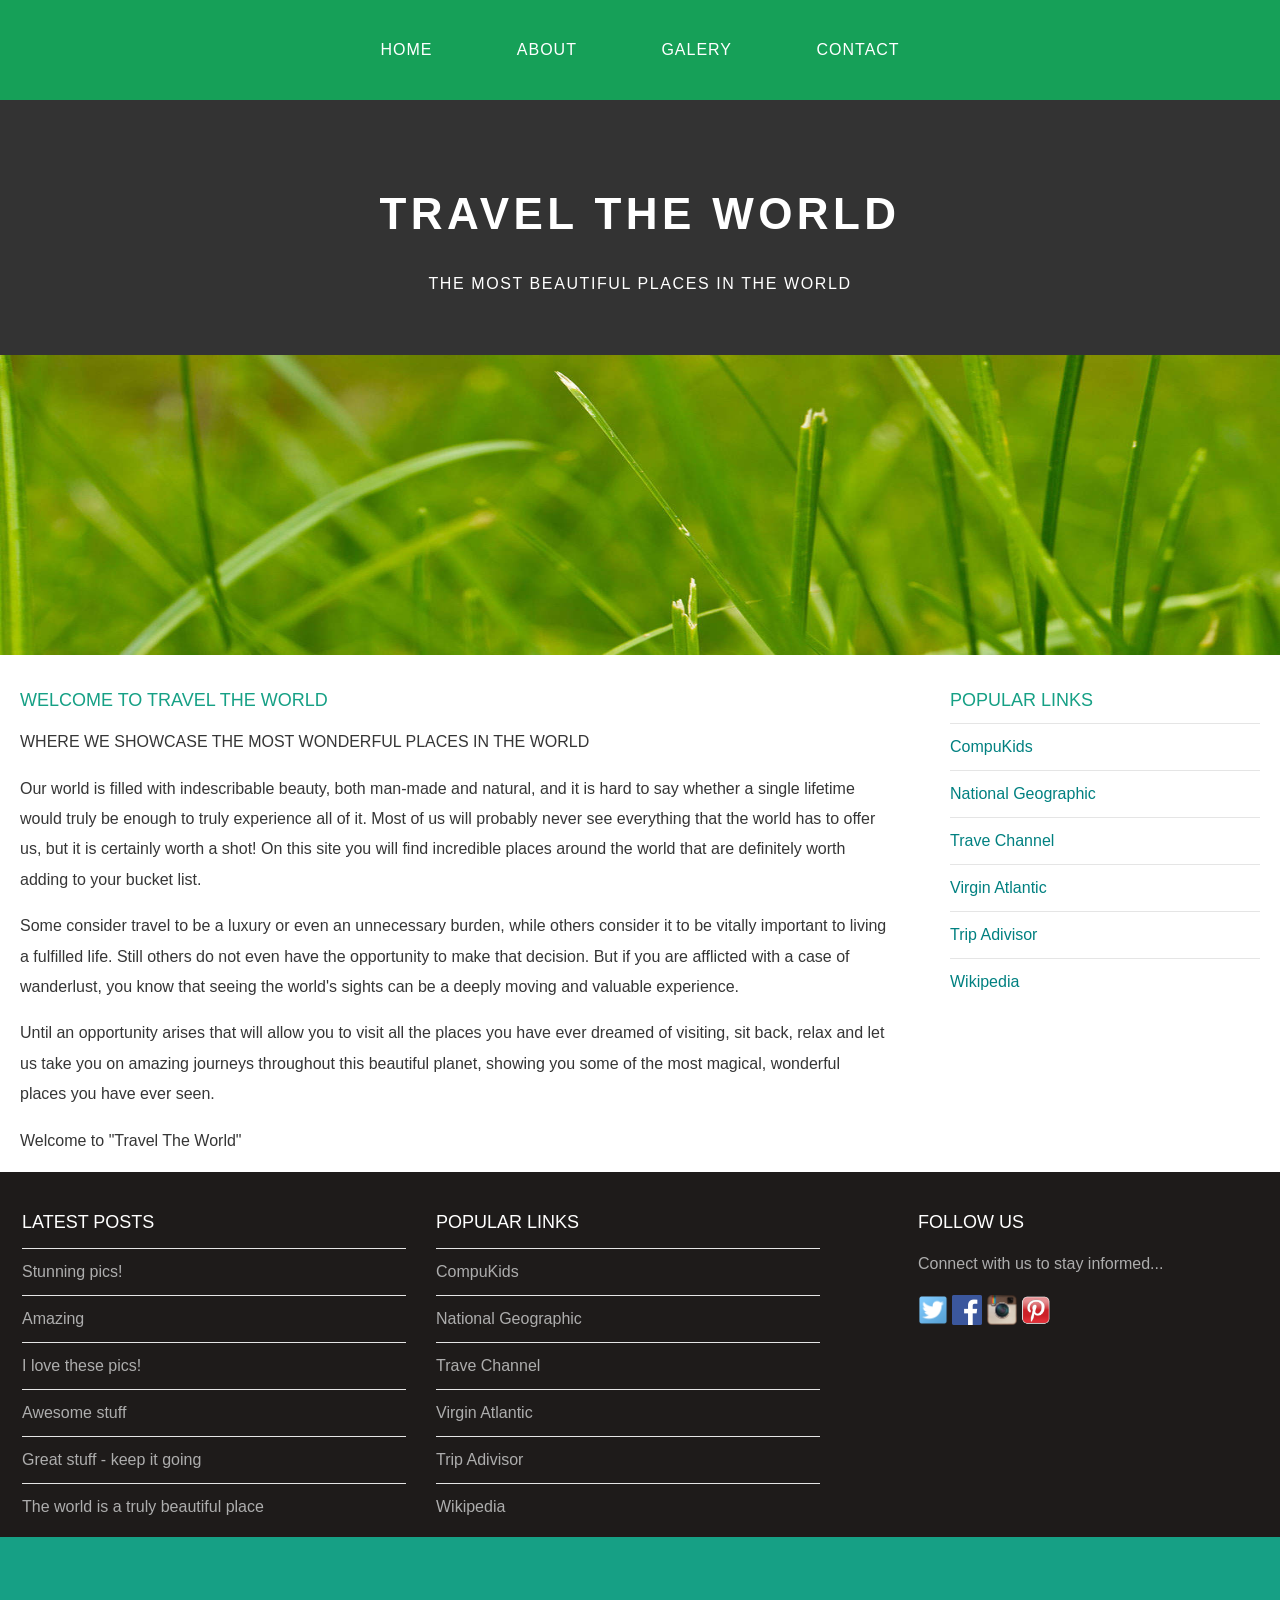
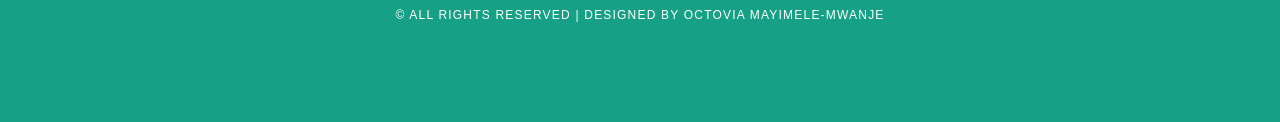
<file: index.html>
<!DOCTYPE html>
<html>
    <head>
        <title>Travel The World</title>
        <link rel="stylesheet" href="style.css">

    </head>
    <body>
        <div id="menu">
            <ul>
                <li><a href="#">Home</a></li>
                <li><a href="about.html">About</a></li>
                <li><a href="gallery.html">Galery</a></li>
                <li><a href="contact.html">Contact</a></li>
            </ul>
        </div>

        <div id="header">
            <h1>TRAVEL THE WORLD</h1>
            <p>THE MOST BEAUTIFUL PLACES IN THE WORLD</p>
        </div>

        <div id="banner">
            <img src="images/pic01.jpg"/>
        </div>

        <div id="page">
            <div id="content">
                <h2>Welcome to Travel The World</h2>
                <p>WHERE WE SHOWCASE THE MOST WONDERFUL PLACES IN THE WORLD</p>
                <p>Our world is filled with indescribable beauty, both man-made and natural, and it is hard to say whether a single lifetime would truly be enough to truly experience all of it. Most of us will probably never see everything that the world has to offer us, but it is certainly worth a shot! On this site you will find incredible places around the world that are definitely worth adding to your bucket list.</p>
                <p>Some consider travel to be a luxury or even an unnecessary burden, while others consider it to be vitally important to living a fulfilled life. Still others do not even have the opportunity to make that decision. But if you are afflicted with a case of wanderlust, you know that seeing the world's sights can be a deeply moving and valuable experience.</p>
                <p>Until an opportunity arises that will allow you to visit all the places you have ever dreamed of visiting, sit back, relax and let us take you on amazing journeys throughout this beautiful planet, showing you some of the most magical, wonderful places you have ever seen.</p>
                <p>Welcome to "Travel The World"</p>
            </div>
            <div id="sidebar">
                <h2>Popular Links</h2>
                <ul class="styled">
                    <li><a href="http://www.compukids.me">CompuKids</a></li>
                    <li><a href="http://www.nationalgeographic.com/">National Geographic</a></li>
                    <li><a href="http://www.travelchannel.com/">Trave Channel</a></li>
                    <li><a href="http://www.virgin-atlantic.com/us/en.html">Virgin Atlantic</a></li>
                    <li><a href="http://www.tripadvisor.com">Trip Adivisor</a></li>
                    <li><a href="https://en.wikipedia.org/wiki/Main_Page">Wikipedia</a></li>
                </ul>
            </div>
        </div>

        <div id="footer">
            <div id="box1">
                <h2>Latest Posts</h2>
                <ul class="styled">
                    <li><a href="#">Stunning pics!</a></li>
                    <li><a href="#">Amazing</a></li>
                    <li><a href="#">I love these pics!</a></li>
                    <li><a href="#">Awesome stuff</a></li>
                    <li><a href="#">Great stuff - keep it going</a></li>
                    <li><a href="#">The world is a truly beautiful place</a></li>
                </ul>
            </div>
            <div id="box2">
                <ul class="styled">
                    <h2>Popular Links</h2>
                    <li><a href="http://www.compukids.me">CompuKids</a></li>
                    <li><a href="http://www.nationalgeographic.com/">National Geographic</a></li>
                    <li><a href="http://www.travelchannel.com/">Trave Channel</a></li>
                    <li><a href="http://www.virgin-atlantic.com/us/en.html">Virgin Atlantic</a></li>
                    <li><a href="http://www.tripadvisor.com">Trip Adivisor</a></li>
                    <li><a href="https://en.wikipedia.org/wiki/Main_Page">Wikipedia</a></li>
                </ul>
            </div>
            <div id="box3">
                <h2>Follow Us</h2>
                <p>Connect with us to stay informed...</p>
                <a href="#"><img src="images/twitter.png" height="30"/></a>
                <a href="#"><img src="images/facebook.png" height="30"/></a>
                <a href="#"><img src="images/instagram.png" height="30"/></a>
                <a href="#"><img src="images/pinterest.png" height="30"/></a>
            </div>
        </div>

        <div id="copyright">
            <p>&copy; All Rights Reserved | Designed by OCTOVIA MAYIMELE-MWANJE</p>
        </div>

    </body>
</html>
</file>
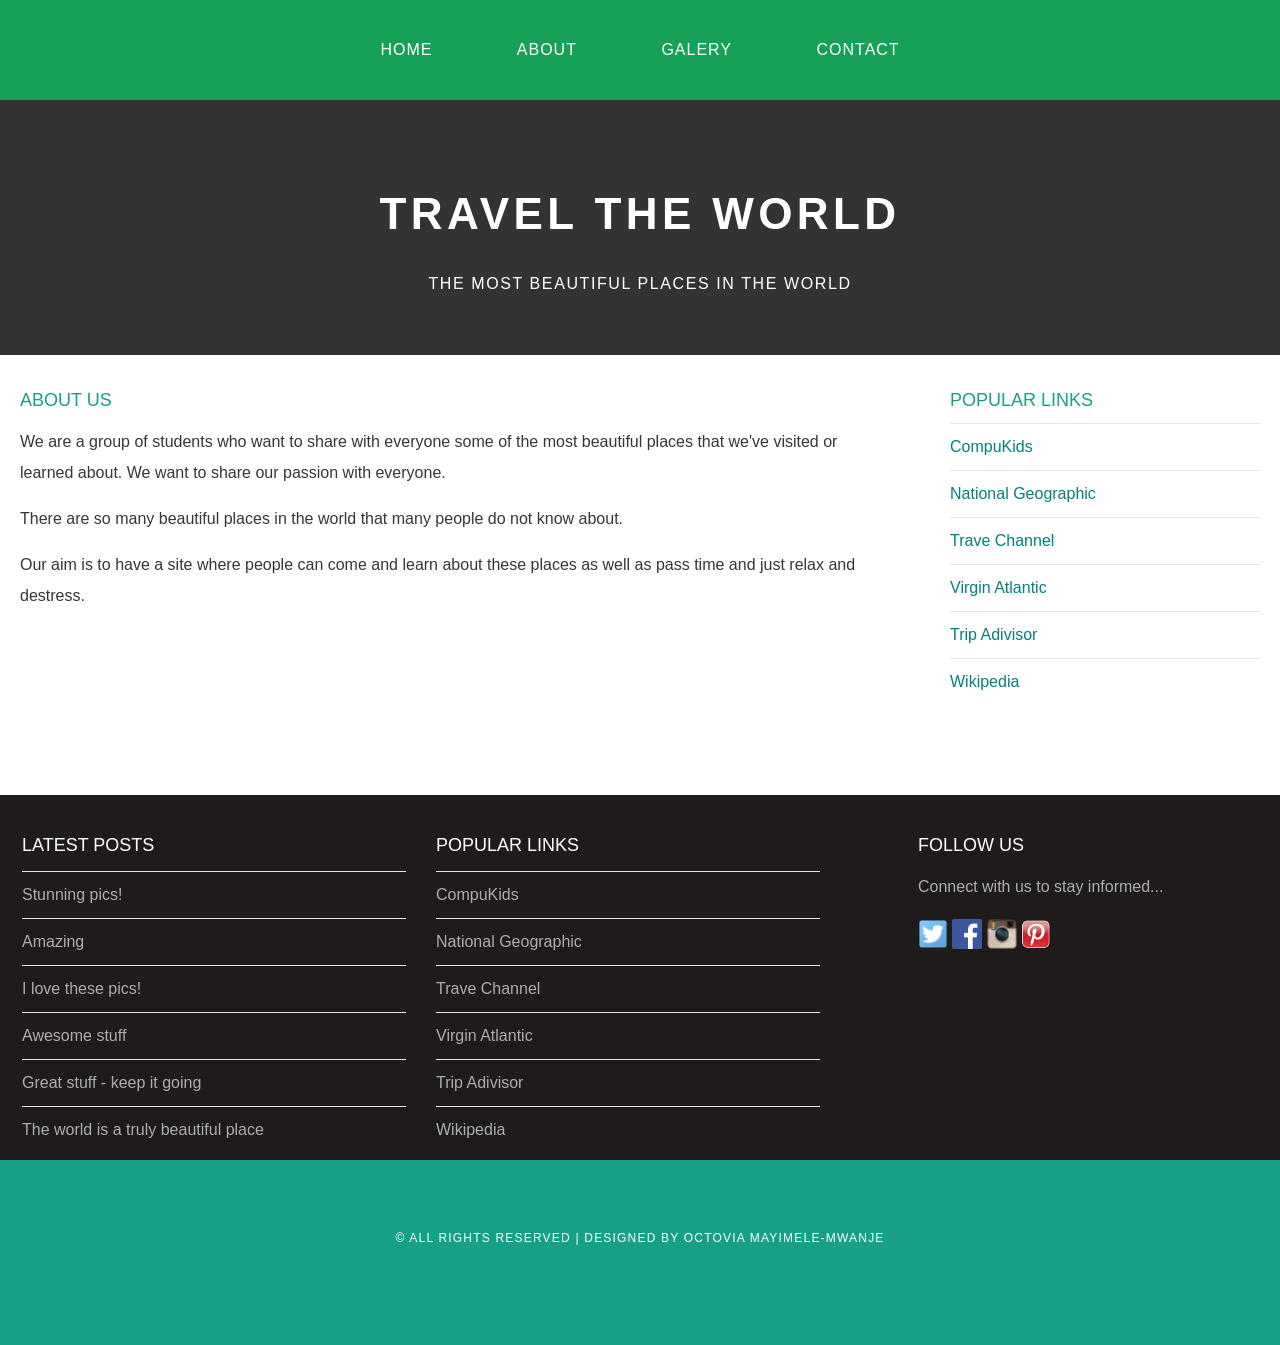
<file: about.html>
<!DOCTYPE html>
<html>
    <head>
        <title>Travel The World</title>
        <link rel="stylesheet" href="style.css">

    </head>
    <body>
        <div id="menu">
            <ul>
                <li><a href="index.html">Home</a></li>
                <li><a href="#">About</a></li>
                <li><a href="gallery.html">Galery</a></li>
                <li><a href="contact.html">Contact</a></li>
            </ul>
        </div>

        <div id="header">
            <h1>TRAVEL THE WORLD</h1>
            <p>THE MOST BEAUTIFUL PLACES IN THE WORLD</p>
        </div>

        <div id="page">
            <div id="content">
                <h2>About Us</h2>
                <p>We are a group of students who want to share with everyone some of the most beautiful places that we've visited or learned about. We want to share our passion with everyone.</p>
                <p>There are so many beautiful places in the world that many people do not know about. </p>
                <p>Our aim is to have a site where people can come and learn about these places as well as pass time and just relax and destress. </p>

            </div>
            <div id="sidebar">
                <h2>Popular Links</h2>
                <ul class="styled">
                    <li><a href="http://www.compukids.me">CompuKids</a></li>
                    <li><a href="http://www.nationalgeographic.com/">National Geographic</a></li>
                    <li><a href="http://www.travelchannel.com/">Trave Channel</a></li>
                    <li><a href="http://www.virgin-atlantic.com/us/en.html">Virgin Atlantic</a></li>
                    <li><a href="http://www.tripadvisor.com">Trip Adivisor</a></li>
                    <li><a href="https://en.wikipedia.org/wiki/Main_Page">Wikipedia</a></li>
                </ul>
            </div>
        </div>

        <div id="footer">
            <div id="box1">
                <h2>Latest Posts</h2>
                <ul class="styled">
                    <li><a href="#">Stunning pics!</a></li>
                    <li><a href="#">Amazing</a></li>
                    <li><a href="#">I love these pics!</a></li>
                    <li><a href="#">Awesome stuff</a></li>
                    <li><a href="#">Great stuff - keep it going</a></li>
                    <li><a href="#">The world is a truly beautiful place</a></li>
                </ul>
            </div>
            <div id="box2">
                <ul class="styled">
                    <h2>Popular Links</h2>
                    <li><a href="http://www.compukids.me">CompuKids</a></li>
                    <li><a href="http://www.nationalgeographic.com/">National Geographic</a></li>
                    <li><a href="http://www.travelchannel.com/">Trave Channel</a></li>
                    <li><a href="http://www.virgin-atlantic.com/us/en.html">Virgin Atlantic</a></li>
                    <li><a href="http://www.tripadvisor.com">Trip Adivisor</a></li>
                    <li><a href="https://en.wikipedia.org/wiki/Main_Page">Wikipedia</a></li>
                </ul>
            </div>
            <div id="box3">
                <h2>Follow Us</h2>
                <p>Connect with us to stay informed...</p>
                <a href="#"><img src="images/twitter.png" height="30"/></a>
                <a href="#"><img src="images/facebook.png" height="30"/></a>
                <a href="#"><img src="images/instagram.png" height="30"/></a>
                <a href="#"><img src="images/pinterest.png" height="30"/></a>
            </div>
        </div>

        <div id="copyright">
            <p>&copy; All Rights Reserved | Designed by OCTOVIA MAYIMELE-MWANJE</p>
        </div>

    </body>
</html>
</file>
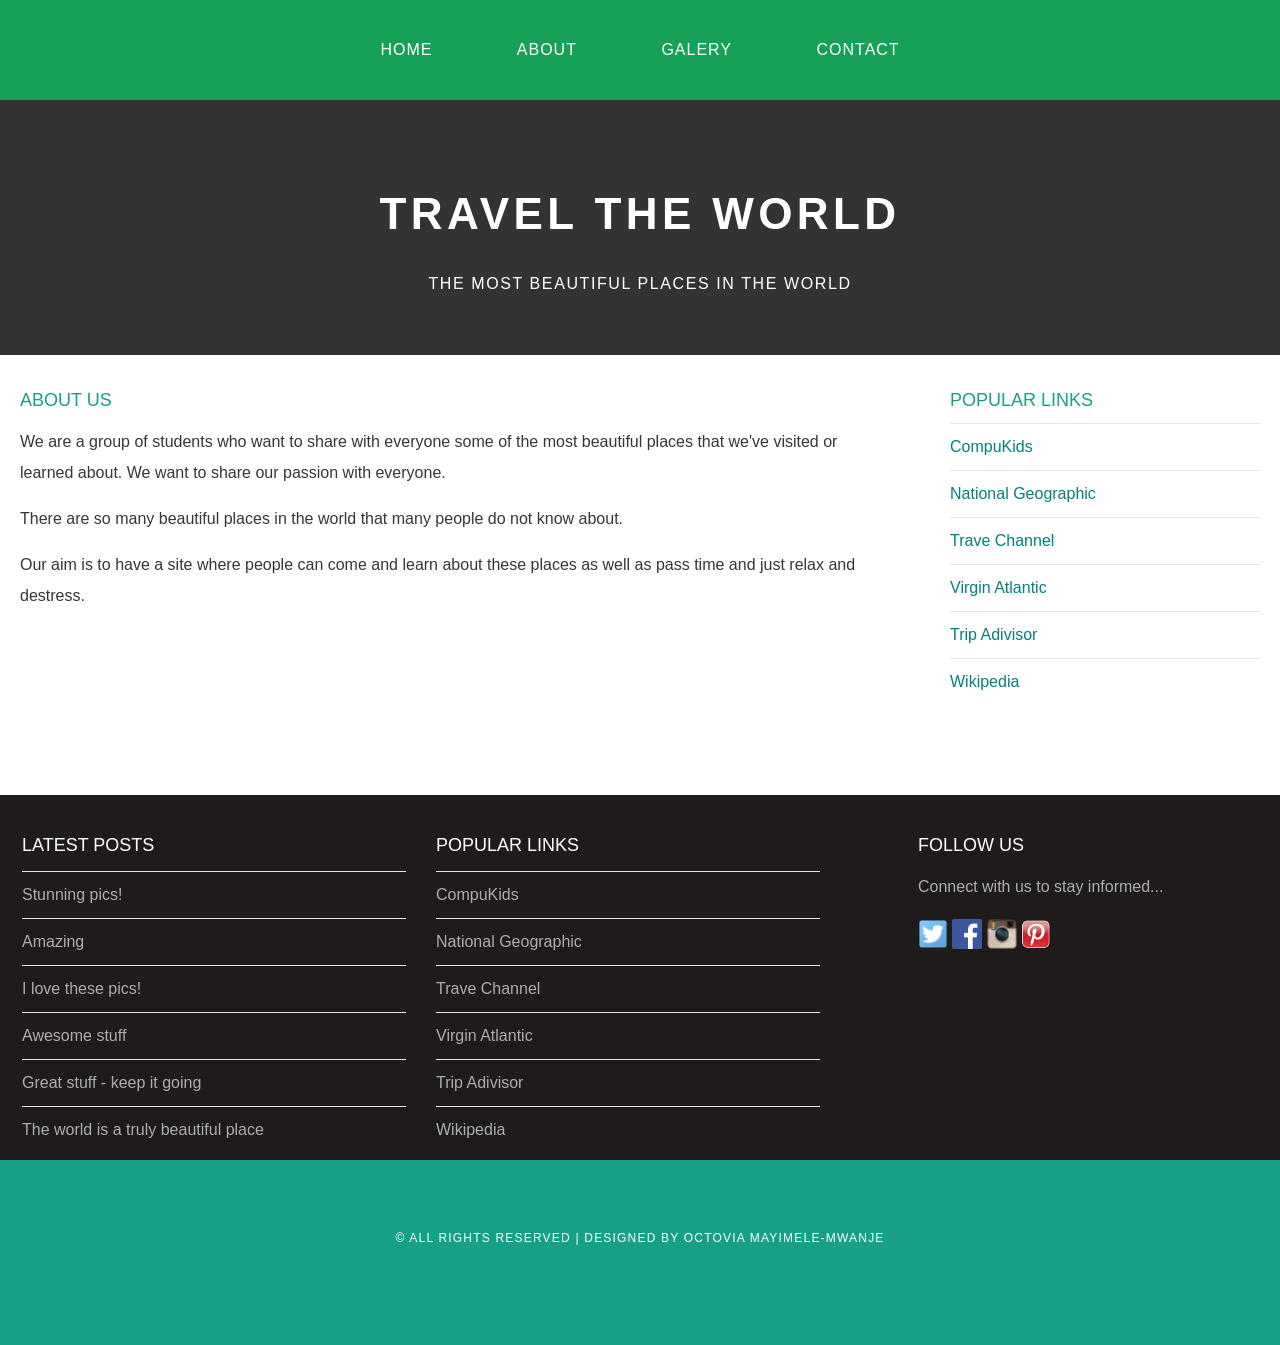
<file: aboutw.html>
<!DOCTYPE html>
<html>
    <head>
        <title>Travel The World</title>
        <link rel="stylesheet" href="style.css">

    </head>
    <body>
        <div id="menu">
            <ul>
                <li><a href="index.html">Home</a></li>
                <li><a href="#">About</a></li>
                <li><a href="gallery.html">Galery</a></li>
                <li><a href="contact.html">Contact</a></li>
            </ul>
        </div>

        <div id="header">
            <h1>TRAVEL THE WORLD</h1>
            <p>THE MOST BEAUTIFUL PLACES IN THE WORLD</p>
        </div>

        <div id="page">
            <div id="content">
                <h2>About Us</h2>
                <p>We are a group of students who want to share with everyone some of the most beautiful places that we've visited or learned about. We want to share our passion with everyone.</p>
                <p>There are so many beautiful places in the world that many people do not know about. </p>
                <p>Our aim is to have a site where people can come and learn about these places as well as pass time and just relax and destress. </p>

            </div>
            <div id="sidebar">
                <h2>Popular Links</h2>
                <ul class="styled">
                    <li><a href="http://www.compukids.me">CompuKids</a></li>
                    <li><a href="http://www.nationalgeographic.com/">National Geographic</a></li>
                    <li><a href="http://www.travelchannel.com/">Trave Channel</a></li>
                    <li><a href="http://www.virgin-atlantic.com/us/en.html">Virgin Atlantic</a></li>
                    <li><a href="http://www.tripadvisor.com">Trip Adivisor</a></li>
                    <li><a href="https://en.wikipedia.org/wiki/Main_Page">Wikipedia</a></li>
                </ul>
            </div>
        </div>

        <div id="footer">
            <div id="box1">
                <h2>Latest Posts</h2>
                <ul class="styled">
                    <li><a href="#">Stunning pics!</a></li>
                    <li><a href="#">Amazing</a></li>
                    <li><a href="#">I love these pics!</a></li>
                    <li><a href="#">Awesome stuff</a></li>
                    <li><a href="#">Great stuff - keep it going</a></li>
                    <li><a href="#">The world is a truly beautiful place</a></li>
                </ul>
            </div>
            <div id="box2">
                <ul class="styled">
                    <h2>Popular Links</h2>
                    <li><a href="http://www.compukids.me">CompuKids</a></li>
                    <li><a href="http://www.nationalgeographic.com/">National Geographic</a></li>
                    <li><a href="http://www.travelchannel.com/">Trave Channel</a></li>
                    <li><a href="http://www.virgin-atlantic.com/us/en.html">Virgin Atlantic</a></li>
                    <li><a href="http://www.tripadvisor.com">Trip Adivisor</a></li>
                    <li><a href="https://en.wikipedia.org/wiki/Main_Page">Wikipedia</a></li>
                </ul>
            </div>
            <div id="box3">
                <h2>Follow Us</h2>
                <p>Connect with us to stay informed...</p>
                <a href="#"><img src="images/twitter.png" height="30"/></a>
                <a href="#"><img src="images/facebook.png" height="30"/></a>
                <a href="#"><img src="images/instagram.png" height="30"/></a>
                <a href="#"><img src="images/pinterest.png" height="30"/></a>
            </div>
        </div>

        <div id="copyright">
            <p>&copy; All Rights Reserved | Designed by OCTOVIA MAYIMELE-MWANJE</p>
        </div>

    </body>
</html>
</file>
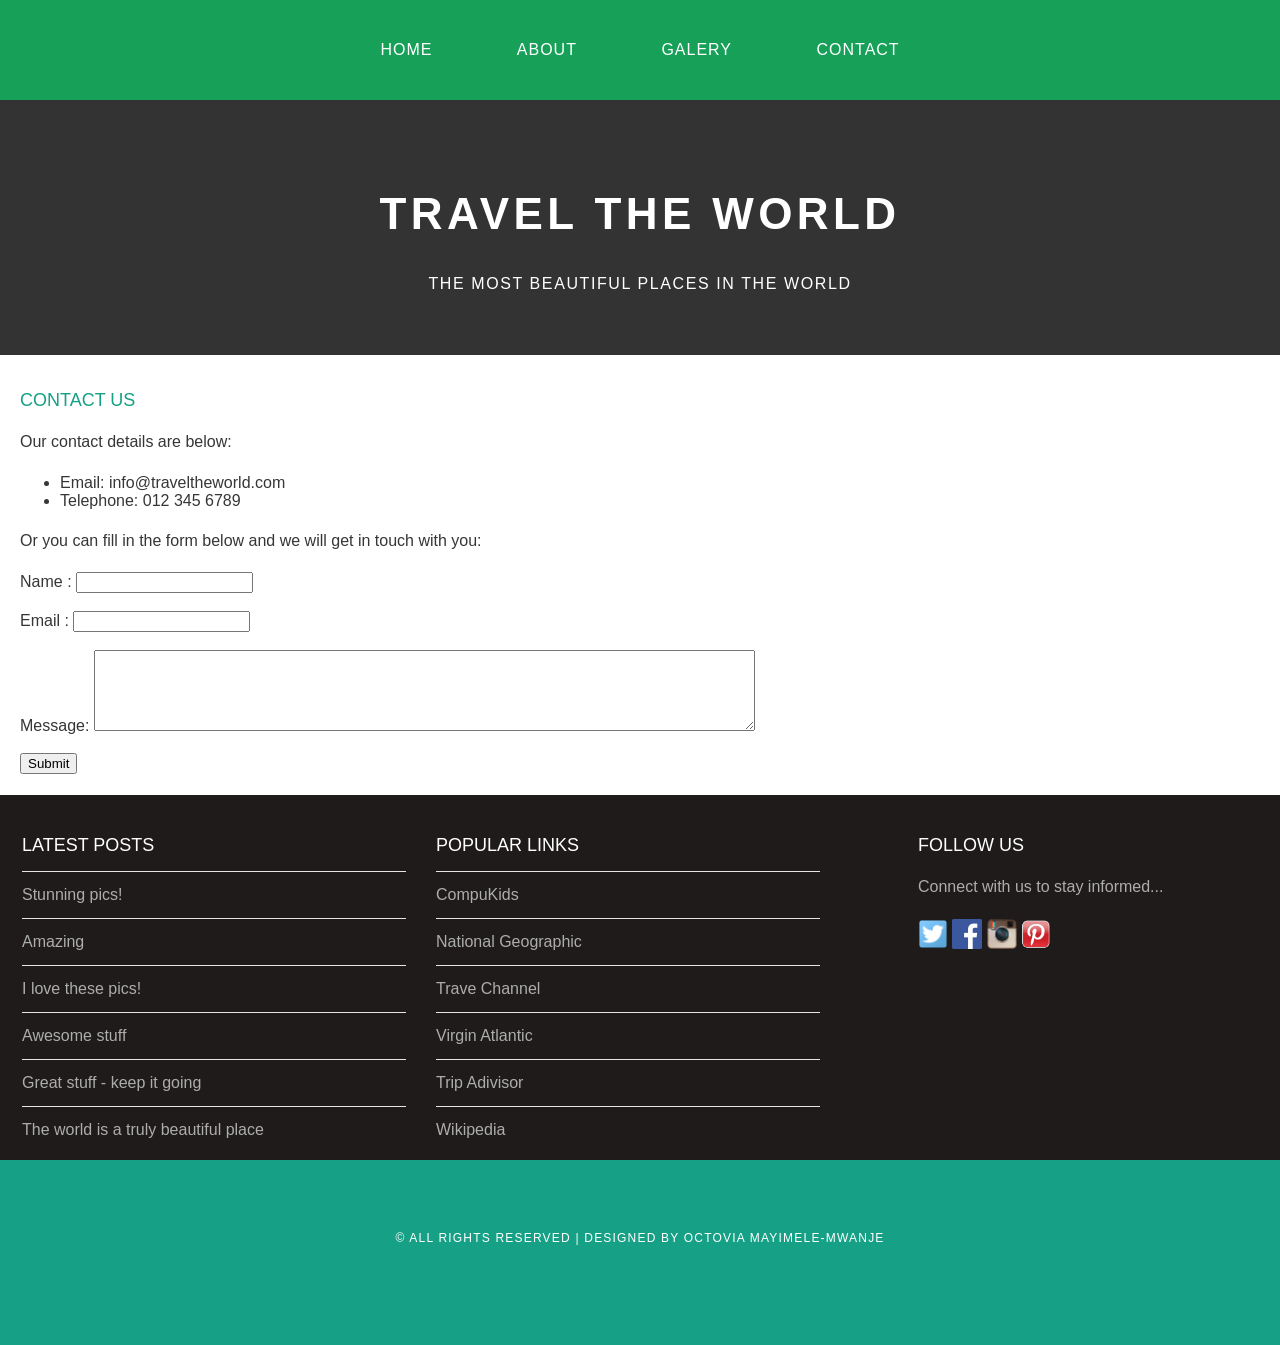
<file: contact.html>
<!DOCTYPE html>
<html>
    <head>
        <title>Travel The World</title>
        <link rel="stylesheet" href="style.css">

    </head>
    <body>
        <div id="menu">
            <ul>
                <li><a href="index.html">Home</a></li>
                <li><a href="about.html">About</a></li>
                <li><a href="gallery.html">Galery</a></li>
                <li><a href="#">Contact</a></li>
            </ul>
        </div>

        <div id="header">
            <h1>TRAVEL THE WORLD</h1>
            <p>THE MOST BEAUTIFUL PLACES IN THE WORLD</p>
        </div>

        <div id="page">
            <div id="content">
                <h2>Contact Us</h2>
                <p>Our contact details are below:</p>
                <ul class="style1">
                <li>Email: info@traveltheworld.com</li>
                <li>Telephone: 012 345 6789</li>
                </ul>

                <p>Or you can fill in the form below and we will get in touch with you:</p>
                <form>
                Name     : <input type="text" /><br/><br/>
                Email     : <input type="email" /><br/><br/>
                Message: <textarea cols="80" rows="5"></textarea><br/><br/>
                <input type="submit" value="Submit"/>
                </form>
            </div>
        </div>

        <div id="footer">
            <div id="box1">
                <h2>Latest Posts</h2>
                <ul class="styled">
                    <li><a href="#">Stunning pics!</a></li>
                    <li><a href="#">Amazing</a></li>
                    <li><a href="#">I love these pics!</a></li>
                    <li><a href="#">Awesome stuff</a></li>
                    <li><a href="#">Great stuff - keep it going</a></li>
                    <li><a href="#">The world is a truly beautiful place</a></li>
                </ul>
            </div>
            <div id="box2">
                <ul class="styled">
                    <h2>Popular Links</h2>
                    <li><a href="http://www.compukids.me">CompuKids</a></li>
                    <li><a href="http://www.nationalgeographic.com/">National Geographic</a></li>
                    <li><a href="http://www.travelchannel.com/">Trave Channel</a></li>
                    <li><a href="http://www.virgin-atlantic.com/us/en.html">Virgin Atlantic</a></li>
                    <li><a href="http://www.tripadvisor.com">Trip Adivisor</a></li>
                    <li><a href="https://en.wikipedia.org/wiki/Main_Page">Wikipedia</a></li>
                </ul>
            </div>
            <div id="box3">
                <h2>Follow Us</h2>
                <p>Connect with us to stay informed...</p>
                <a href="#"><img src="images/twitter.png" height="30"/></a>
                <a href="#"><img src="images/facebook.png" height="30"/></a>
                <a href="#"><img src="images/instagram.png" height="30"/></a>
                <a href="#"><img src="images/pinterest.png" height="30"/></a>
            </div>
        </div>

        <div id="copyright">
            <p>&copy; All Rights Reserved | Designed by OCTOVIA MAYIMELE-MWANJE</p>
        </div>

    </body>
</html>
</file>
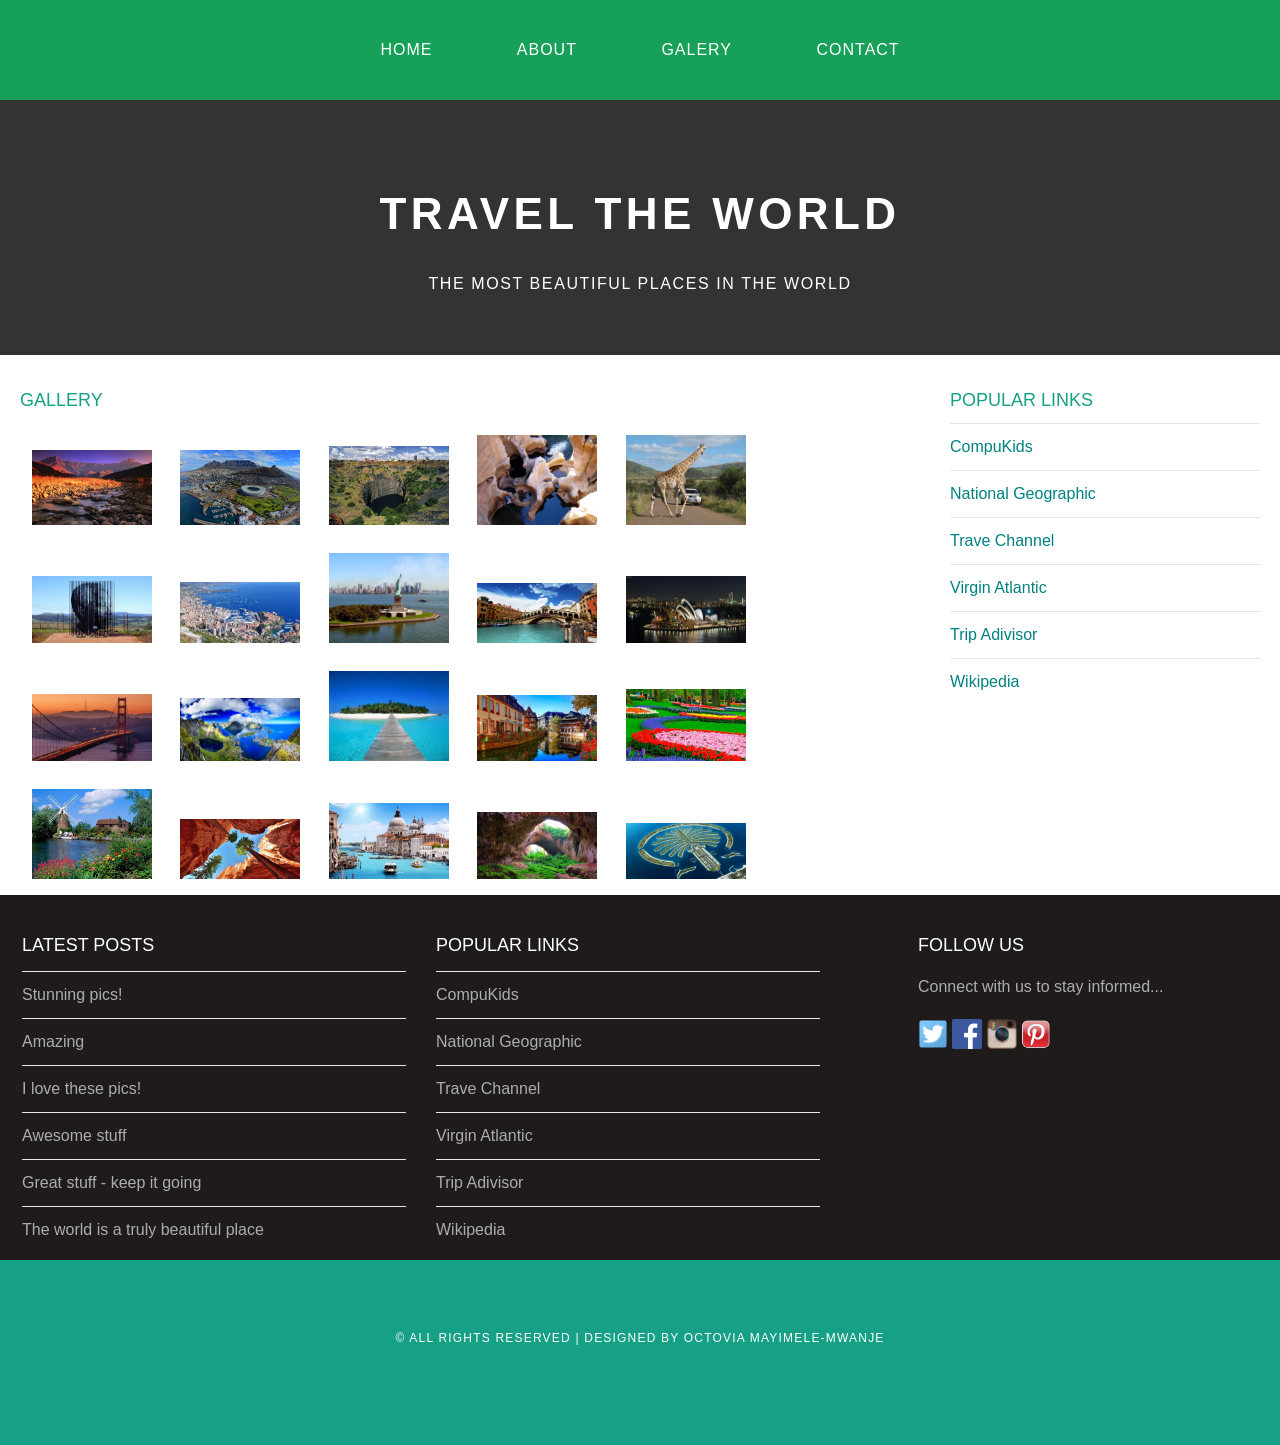
<file: gallery.html>
<!DOCTYPE html>
<html>
    <head>
        <title>Travel The World</title>
        <link rel="stylesheet" href="style.css">

    </head>
    <body>
        <div id="menu">
            <ul>
                <li><a href="index.html">Home</a></li>
                <li><a href="about.html">About</a></li>
                <li><a href="#">Galery</a></li>
                <li><a href="contact.html">Contact</a></li>
            </ul>
        </div>

        <div id="header">
            <h1>TRAVEL THE WORLD</h1>
            <p>THE MOST BEAUTIFUL PLACES IN THE WORLD</p>
        </div>

        <div id="page">
            <div id="content">
                <h2>Gallery</h2>
                <div id="gallery">
                    <img src="images/pic1.jpg"/>
                    <img src="images/pic2.jpg"/>
                    <img src="images/pic3.jpg"/>
                    <img src="images/pic4.jpg"/>
                    <img src="images/pic5.jpg"/>
                    <img src="images/pic6.jpg"/>
                    <img src="images/pic7.jpg"/>
                    <img src="images/pic8.jpg"/>
                    <img src="images/pic9.jpg"/>
                    <img src="images/pic10.jpg"/>
                    <img src="images/pic11.jpg"/>
                    <img src="images/pic12.jpg"/>
                    <img src="images/pic13.jpg"/>
                    <img src="images/pic14.jpg"/>
                    <img src="images/pic15.jpg"/>
                    <img src="images/pic16.jpg"/>
                    <img src="images/pic17.jpg"/>
                    <img src="images/pic18.jpg"/>
                    <img src="images/pic19.jpg"/>
                    <img src="images/pic20.jpg"/>

                </div>

            </div>
            <div id="sidebar">
                <h2>Popular Links</h2>
                <ul class="styled">
                    <li><a href="http://www.compukids.me">CompuKids</a></li>
                    <li><a href="http://www.nationalgeographic.com/">National Geographic</a></li>
                    <li><a href="http://www.travelchannel.com/">Trave Channel</a></li>
                    <li><a href="http://www.virgin-atlantic.com/us/en.html">Virgin Atlantic</a></li>
                    <li><a href="http://www.tripadvisor.com">Trip Adivisor</a></li>
                    <li><a href="https://en.wikipedia.org/wiki/Main_Page">Wikipedia</a></li>
                </ul>
            </div>
        </div>

        <div id="footer">
            <div id="box1">
                <h2>Latest Posts</h2>
                <ul class="styled">
                    <li><a href="#">Stunning pics!</a></li>
                    <li><a href="#">Amazing</a></li>
                    <li><a href="#">I love these pics!</a></li>
                    <li><a href="#">Awesome stuff</a></li>
                    <li><a href="#">Great stuff - keep it going</a></li>
                    <li><a href="#">The world is a truly beautiful place</a></li>
                </ul>
            </div>
            <div id="box2">
                <ul class="styled">
                    <h2>Popular Links</h2>
                    <li><a href="http://www.compukids.me">CompuKids</a></li>
                    <li><a href="http://www.nationalgeographic.com/">National Geographic</a></li>
                    <li><a href="http://www.travelchannel.com/">Trave Channel</a></li>
                    <li><a href="http://www.virgin-atlantic.com/us/en.html">Virgin Atlantic</a></li>
                    <li><a href="http://www.tripadvisor.com">Trip Adivisor</a></li>
                    <li><a href="https://en.wikipedia.org/wiki/Main_Page">Wikipedia</a></li>
                </ul>
            </div>
            <div id="box3">
                <h2>Follow Us</h2>
                <p>Connect with us to stay informed...</p>
                <a href="#"><img src="images/twitter.png" height="30"/></a>
                <a href="#"><img src="images/facebook.png" height="30"/></a>
                <a href="#"><img src="images/instagram.png" height="30"/></a>
                <a href="#"><img src="images/pinterest.png" height="30"/></a>
            </div>
        </div>

        <div id="copyright">
            <p>&copy; All Rights Reserved | Designed by OCTOVIA MAYIMELE-MWANJE</p>
        </div>

    </body>
</html>
</file>
<file: style.css>
/* ***************************************************************************************************************** */
/* Universal styles                                                                                                  */
/* ***************************************************************************************************************** */

body{
    margin: 0;
    padding: 0;
    background-color: white;
    font-family: 'raleway', sans-serif;
    font-size: 16px;
    font-weight: 400;
    color: #363636;
}

p{
    line-height: 190%;
}

a{
    text-decoration: none;
    color: teal;
}

/* ***************************************************************************************************************** */
/* Menu                                                                                                              */
/* ***************************************************************************************************************** */

#menu{
    background-color: #16a058;
    height: 100px;
}

#menu ul{
    margin: 0;
    padding: 0;
    list-style: none;
    text-align: center;
}

#menu li{
    display: inline-block;
}

#menu a{
    letter-spacing: 1px;
    text-decoration: none;
    text-align: center;
    text-transform: uppercase;
    font-size: 16px;
    line-height: 100px;
    color: white;

    padding: 0 40px;
    border: none;
    display: block;
}

#menu a:hover{
    background-color: #1abc9c;
}

/* ***************************************************************************************************************** */
/* Header                                                                                                            */
/* ***************************************************************************************************************** */

#header{
    padding: 60px 0px 40px 0px;
    background-color: #333333;
    text-align: center;
}

#header h1{
    letter-spacing: 0.1em;
    font-size: 44px;
    color: white;
}

#header p{
    letter-spacing: 0.1em;
    color: #ffffff;
}

/* ***************************************************************************************************************** */
/* Banner                                                                                                            */
/* ***************************************************************************************************************** */

#banner{
    height: 300px;
}

#banner img{
    width: 100%;
    height: 300px;
}

/* ***************************************************************************************************************** */
/* Page                                                                                                              */
/* ***************************************************************************************************************** */

#page{
    min-height: 400px;
    padding: 20px;
}

#page h2{
    margin-bottom: 12px;
    text-transform: uppercase;
    font-weight: 400;
    font-size: 18px;
    color: #16a085;
}

/* CONTENT */

#content{
    float: left;
    width: 70%;
}

/* SIDEBAR */

#sidebar{
    float: right;
    width: 25%;
}

/* LISTS */

ul.styled{
    margin: 0;
    padding: 0;
    list-style-type: none;
}

ul.styled li{
    border-top: solid 1px #e5e5e5;
    padding: 14px 0px;
}

/* ***************************************************************************************************************** */
/* Footer                                                                                                            */
/* ***************************************************************************************************************** */

#footer{
    width: 100%;
    height: 340px;
    background-color: #1e1b1a;
    padding-top: 25px;
    padding-left: 22px;
    clear: both;
}

#footer h2{
    font-size: 18px;
    font-weight: 400;
    text-transform: uppercase;
    color: white;
}

#footer p{
    color: #adadad;
}

#footer a{
    color: #adadad;
}

#box1{
    float: left;
    width: 30%;
    padding-right: 30px;
}

#box2{
    float: left;
    width: 30%;
    padding-right: 30px;
}

#box3{
    float: right;
    width: 30%;
    padding-left: 30px;
}

/* ***************************************************************************************************************** */
/* Copyright                                                                                                         */
/* ***************************************************************************************************************** */

#copyright{
    width: 100%;
    height: 130px;
    text-align: center;
    background-color: #16a085;
    padding-top: 55px;
    clear: both;
}

#copyright p{
    font-size: 12px;
    letter-spacing: 00.1em;
    text-transform: uppercase;
    color: white;
}

/* ***************************************************************************************************************** */
/* Gallery                                                                                                           */
/* ***************************************************************************************************************** */

#gallery img{
    width: 120px;
    margin: 12px;
    -moz-transition: -moz-transform 0.5s ease-in;
	-webkit-transition: -webkit-transform 0.5s ease-in;
	-o-transition: -o-transform 0.5s ease-in;

}

#gallery img:hover{
    -moz-transform: scale(3);
	-webkit-transform: scale(3);
	-o-transform: scale(3);
}
</file>
